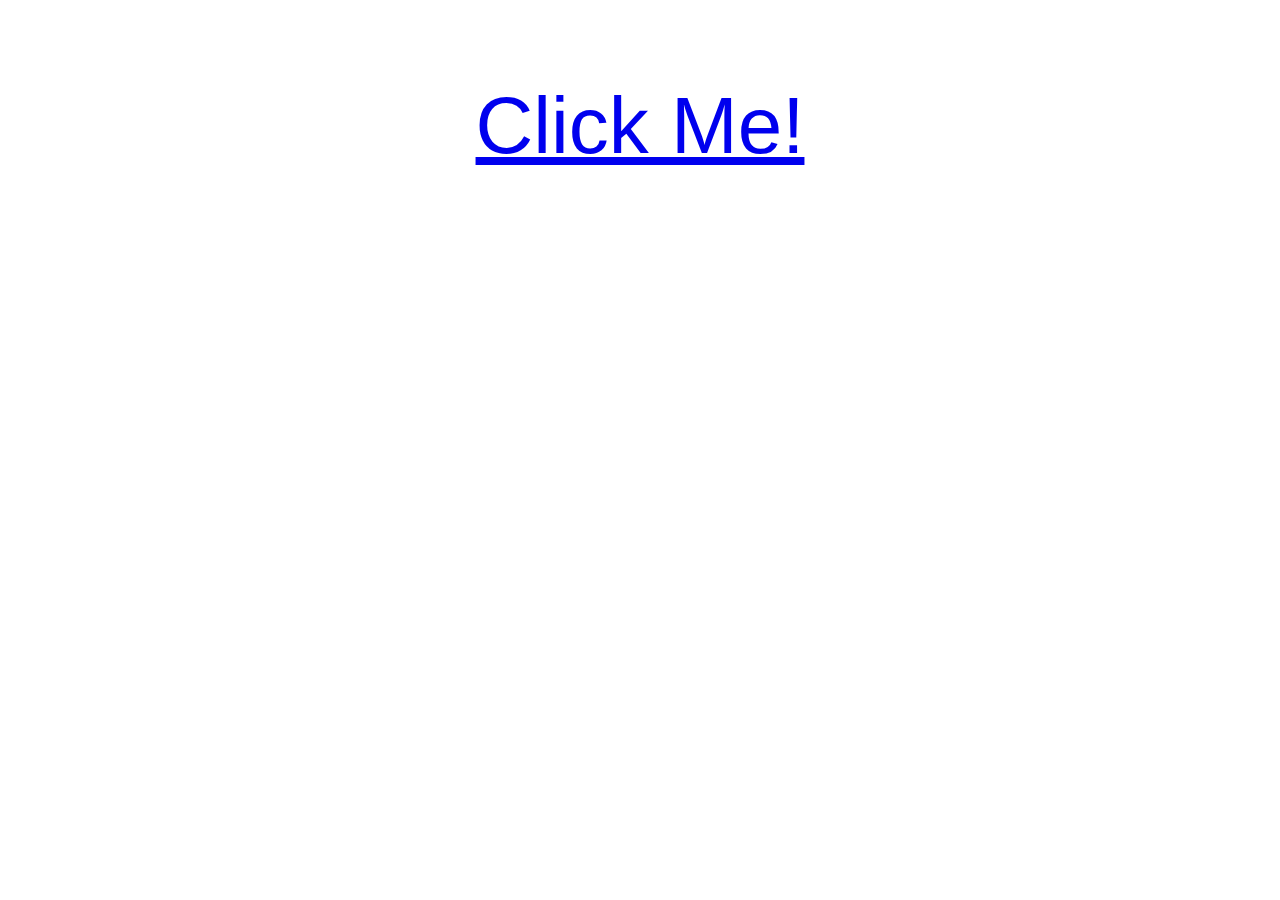
<file: example/index.html>
<!DOCTYPE html>
<title>whatever.js Example</title>
<script src="../test/jquery.js" type="text/javascript" charset="utf-8"></script>
<script src="../whenever.js" type="text/javascript" charset="utf-8"></script>
<link rel="stylesheet" href="styles.css" type="text/css" media="screen" title="no title" charset="utf-8">

<script type="text/javascript" charset="utf-8">
  whenever.actions.add({
    'Alert "([^""]*)"': function(value){
      alert(value);
      return false
    }
  })

  whenever('Click Me!').is('clicked').then('Alert "Hej!"')
</script>

<body>
  <div>
    <a href="#">Click Me!</a>
  </div>
</body>
</file>
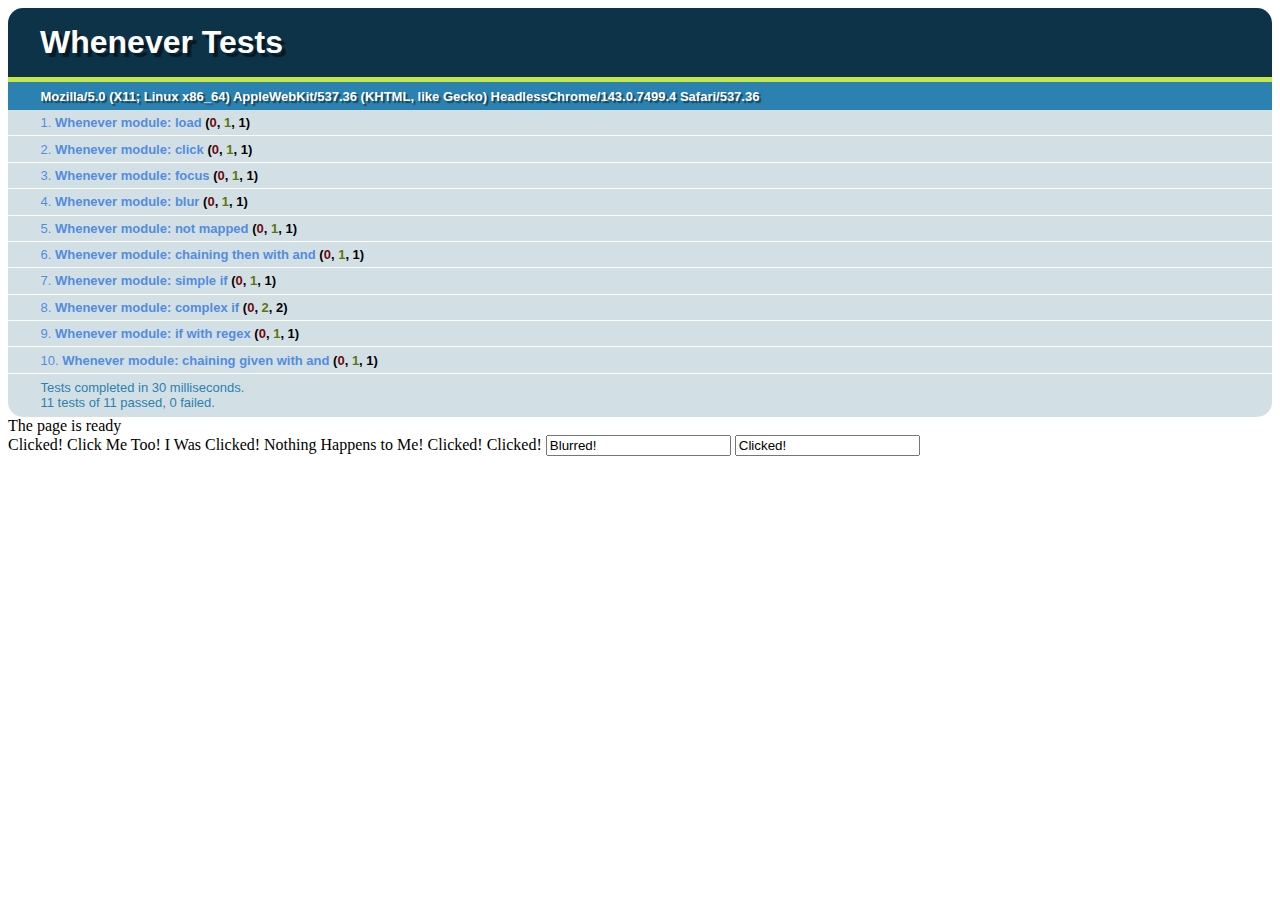
<file: test/index.html>
<!DOCTYPE HTML PUBLIC "-//W3C//DTD HTML 4.01 Transitional//EN" 
                    "http://www.w3.org/TR/html4/loose.dtd">
<html>
<head>
  <link rel="stylesheet" href="qunit.css" type="text/css" media="screen" />
  <script type="text/javascript" src="qunit.js"></script>
  <script type="text/javascript" src="jquery.js"></script>
  <script type="text/javascript" src="../whenever.js"></script>
  
  <script type="text/javascript" charset="utf-8">  
    whenever.definitions.add({
      'Click Me!':              'a#click-me',
      'And Me!':                'a#and-me',
      'Click Me Too!':          'a#click-me-too',
      'Focus Me!':              'input#focus-me',
      'Focus Me Too!':          'input#focus-me-too',
      'I am Blue':              'a#blue',
      'the page':               document,
      'Two Things to Me':       'a#two-things',
      'Nothing Happens to Me':  'a#nothing'
    })
    
    whenever.actions.add({
      'Change the text to "Clicked!"': function(){
        this.innerHTML = 'Clicked!'
      },
      'Change the value to "([^"]*)"': function(value){
        this.value = value
      },
      'let us know about it': function(){
        document.getElementById('ready').innerHTML = "The page is ready"
      },
      'Put "I Was" at the beginning': function(){
        this.innerHTML = "I Was " + this.innerHTML
      }
    })
    
    whenever.conditions.add({
      'one is two': function(){
        return 1 == 2
      },
      'the value is blue': function(){
        return this.value === 'Blue'
      },
      'this is true': function(){
        return true
      },
      'this is false': function(){
        return false
      },
      'I really am "([^"]*)"': function(value){
        return this.innerHTML === value
      }
    })
  
    whenever('Click Me!').is('clicked').then('Change the text to "Clicked!"')
    whenever('Focus Me!').is('focussed').then('Change the value to "Focussed!"')
    whenever('Focus Me!').is('blurred').then('Change the value to "Blurred!"')
    whenever("Not Mapped").is('clicked').then('Change the text to "Clicked!"')
    whenever  ('Click Me Too!')
      .is     ('clicked')
      .given  ('one is two')
      .then   ('Change the text to "Clicked!"')
    whenever  ('Focus Me Too!')
      .is     ('clicked')
      .given  ('the value is blue')
      .then   ('Change the value to "Clicked!"')
    whenever  ('Two Things to Me')
      .is     ('clicked')
      .then   ('Change the text to "Clicked!"')
      .and    ('Put "I Was" at the beginning')
    whenever  ('Nothing Happens to Me')
      .is     ('clicked')
      .given  ('this is true')
      .and    ('this is false')
      .then   ('Change the text to "Clicked!"')
    whenever  ('I am Blue')
      .is     ('clicked')
      .given  ('I really am "Blue"')
      .then   ('Change the text to "Clicked!"')
    whenever('the page').is('ready').then('let us know about it')
  
    module("Whenever")
    test("load", function(){
      var div = document.getElementById('ready')
      equals(div.innerHTML, 'The page is ready')
    })
    
    test("click", function(){
      var link = document.getElementById('click-me')
      triggerEvent(link, 'click')
      equals(link.innerHTML, 'Clicked!')
    })
    
    test("focus", function(){
      var input = document.getElementById('focus-me')
      triggerEvent(input, 'focus')
      equals(input.value, 'Focussed!')
    })
    
    test("blur", function(){
      var input = document.getElementById('focus-me')
      triggerEvent(input, 'blur')
      equals(input.value, 'Blurred!')
    })
    
    test("not mapped", function(){
      var link = document.getElementById('not-mapped')
      triggerEvent(link, 'click')
      equals(link.innerHTML, 'Clicked!')
    })
    
    test("chaining then with and", function(){
      var link = document.getElementById('two-things')
      triggerEvent(link, 'click')
      equals(link.innerHTML, 'I Was Clicked!')
    })
    
    test("simple if", function(){
      var link = document.getElementById('click-me-too')
      triggerEvent(link, 'click')
      equals(link.innerHTML, 'Click Me Too!')
    })
    
    test("complex if", function(){
      var input = document.getElementById('focus-me-too')
      triggerEvent(input, 'click')
      equals(input.value, 'Focus Me Too!')
      
      input.value = 'Blue'
      triggerEvent(input, 'click')
      equals(input.value, 'Clicked!')
    })
    
    test("if with regex", function(){
      var link = document.getElementById('blue')
      triggerEvent(link, 'click')
      equals(link.innerHTML, 'Clicked!')
    })
    
    test("chaining given with and", function(){
      var link = document.getElementById('nothing')
      triggerEvent(link, 'click')
      equals(link.innerHTML, 'Nothing Happens to Me!')
    })

  </script>
</head>
<body>
  <h1 id="qunit-header">Whenever Tests</h1>
  <h2 id="qunit-banner"></h2>
  <h2 id="qunit-userAgent"></h2>
  <ol id="qunit-tests"></ol>
</body>

<div id="ready"></div>
<a id="click-me">Click Me!</a>
<a id="click-me-too">Click Me Too!</a>
<a id="two-things">Two Things Happen to Me!</a>
<a id="nothing">Nothing Happens to Me!</a>
<a id="blue">Blue</a>
<a id="not-mapped">Not Mapped</a>
<input id="focus-me" type="text" name="focus-me" value="Focus Me!">
<input id="focus-me-too" type="text" name="focus-me-too" value="Focus Me Too!">


</html>
</file>
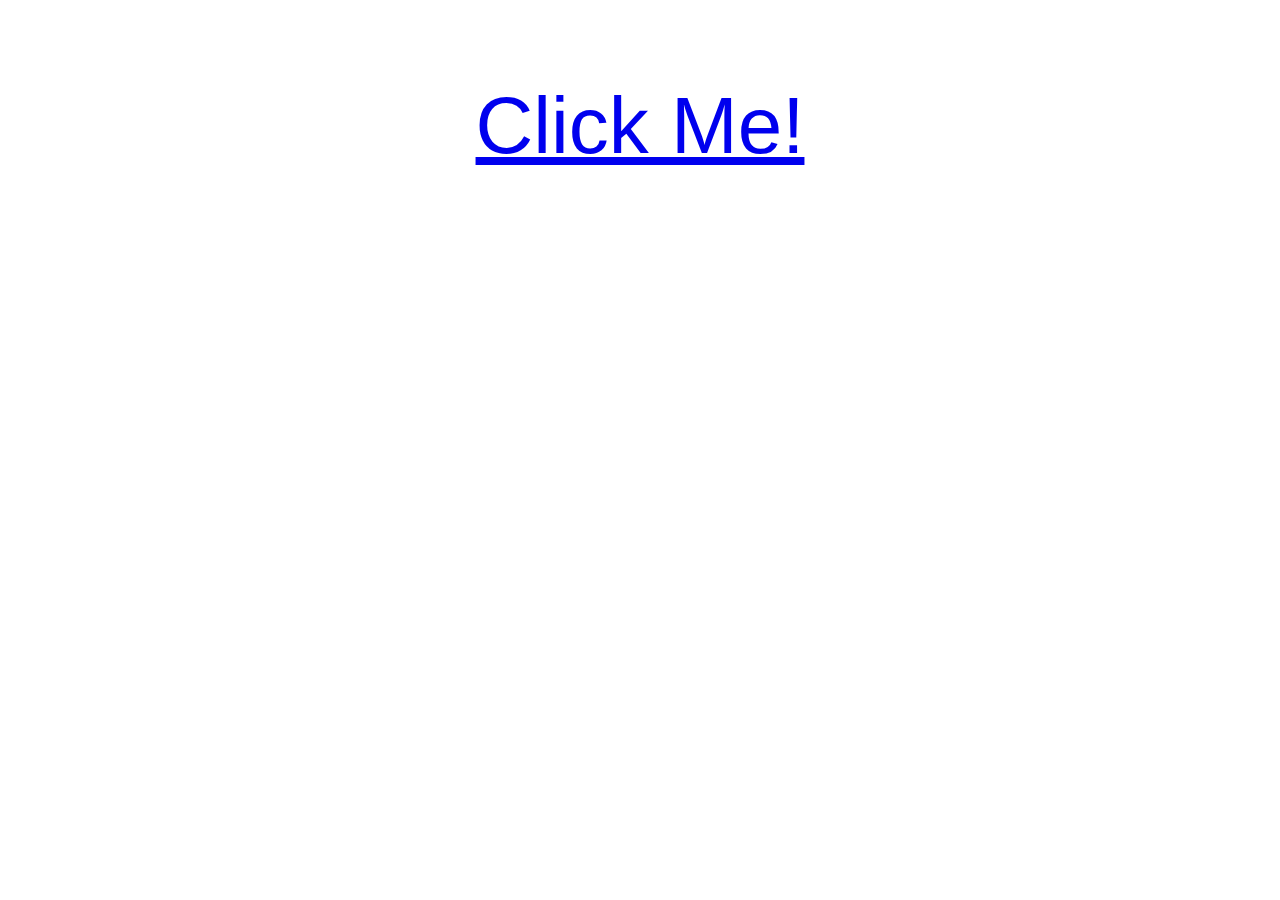
<file: example/hello_world.html>
<!DOCTYPE html>
<title>whatever.js Example</title>
<script src="../test/jquery.js" type="text/javascript" charset="utf-8"></script>
<script src="../whenever.js" type="text/javascript" charset="utf-8"></script>
<style type="text/css" media="screen">
  div { width: 100%; text-align: center; margin-top: 1em; font-family: Helvetica; font-size: 5em}
</style>

<script type="text/javascript" charset="utf-8">
  whenever.actions.add({
    'Alert "([^""]*)"': function(value){
      alert(value);
      return false
    }
  })

  whenever('Click Me!').is('clicked').then('Alert "Hej!"')
</script>

<body>
  <div>
    <a href="#">Click Me!</a>
  </div>
</body>
</file>
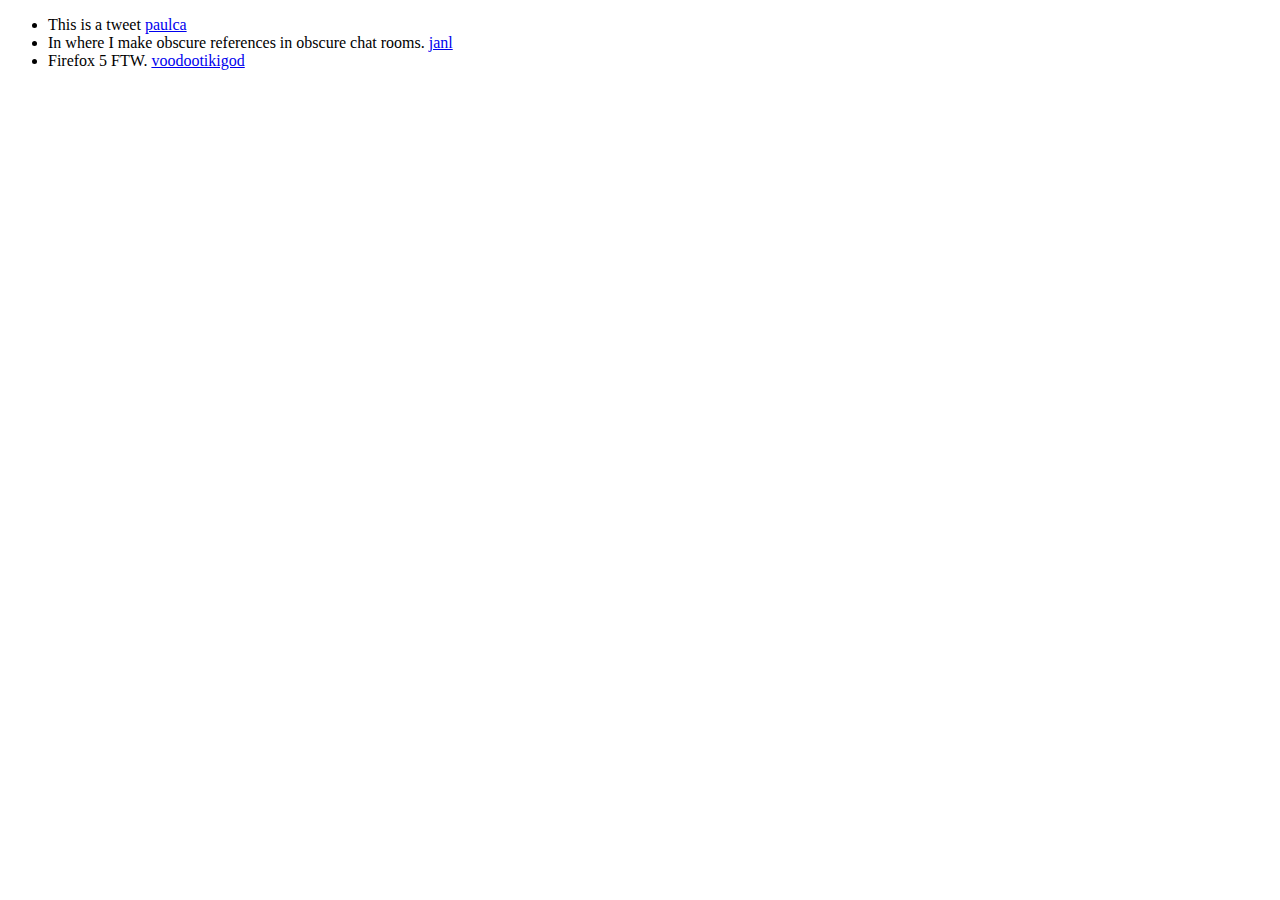
<file: example/twitter.html>
<!DOCTYPE html>
<title>whatever.js Example</title>
<script src="../test/jquery.js" type="text/javascript" charset="utf-8"></script>
<script src="../whenever.js" type="text/javascript" charset="utf-8"></script>
<style type="text/css" media="screen">
  div#more-info { display: none }
  li.tweet { cursor: pointer;}
</style>

<script type="text/javascript" charset="utf-8">
  var tweets = []

  whenever.definitions.add({
    'a tweet': 'li.tweet',
    'the close button on the more info pane': 'a#more-info-close-button'
  })

  whenever.actions.add({
    'close the more info pane': function(){
      $('div#more-info').hide('slide')
      return false
    },
    'get a list of tweets': function(){
      tweets = [
        {status: "This is a tweet", screen_name: 'paulca', bio: "I'm Irish"},
        {status: "In where I make obscure references in obscure chat rooms.", screen_name: 'janl', bio: "I'm German"},
        {status: "Firefox 5 FTW.", screen_name: 'voodootikigod', bio: "I'm Crazy"}
      ]
    },
    'show more information about it': function(){
      var tweet_id = $(this).data('tweet-id')
      var tweet = tweets[tweet_id]
      $('div#more-info').show('slide')
      $('dd#screen-name').text(tweet.screen_name)
      $('dd#bio').text(tweet.bio)
    },
    'show them': function(){
      for(var index in tweets)
      {
        var tweet = tweets[index]
        $('div#list-of-tweets ul').append((
          '<li class="tweet" data-tweet-id="' + index + '">' +
            tweet.status + ' ' +
            '<a href="http://twitter.com/' + tweet.screen_name + '">' +
              tweet.screen_name +
            '</a>' +
          '</li>'
        ))
      }
    }
  })

  whenever('the page').is('ready')
    .then ('get a list of tweets')
    .and  ('show them')
  whenever('a tweet').is('clicked').then('show more information about it')
  whenever('the close button on the more info pane').is('clicked')
    .then('close the more info pane')
</script>

<body>
  <div id="list-of-tweets">
    <ul>
    </ul>
  </div>
  <div id="more-info">
    <a href="#" id="more-info-close-button">Close</a>
    <dl>
      <dt>Screen Name</dt>
      <dd id="screen-name"></dd>
      
      <dt>Bio</dt>
      <dd id="bio"></dd>
    </dl>
  </div>
</body>
</file>
<file: example/styles.css>
div { width: 100%; text-align: center; margin-top: 1em; font-family: Helvetica; font-size: 5em}
</file>
<file: test/qunit.css>
ol#qunit-tests {
	font-family:"Helvetica Neue Light", "HelveticaNeue-Light", "Helvetica Neue", Calibri, Helvetica, Arial;
	margin:0;
	padding:0;
	list-style-position:inside;

	font-size: smaller;
}
ol#qunit-tests li{
	padding:0.4em 0.5em 0.4em 2.5em;
	border-bottom:1px solid #fff;
	font-size:small;
	list-style-position:inside;
}
ol#qunit-tests li ol{
	box-shadow: inset 0px 2px 13px #999;
	-moz-box-shadow: inset 0px 2px 13px #999;
	-webkit-box-shadow: inset 0px 2px 13px #999;
	margin-top:0.5em;
	margin-left:0;
	padding:0.5em;
	background-color:#fff;
	border-radius:15px;
	-moz-border-radius: 15px;
	-webkit-border-radius: 15px;
}
ol#qunit-tests li li{
	border-bottom:none;
	margin:0.5em;
	background-color:#fff;
	list-style-position: inside;
	padding:0.4em 0.5em 0.4em 0.5em;
}

ol#qunit-tests li li.pass{
	border-left:26px solid #C6E746;
	background-color:#fff;
	color:#5E740B;
	}
ol#qunit-tests li li.fail{
	border-left:26px solid #EE5757;
	background-color:#fff;
	color:#710909;
}
ol#qunit-tests li.pass{
	background-color:#D2E0E6;
	color:#528CE0;
}
ol#qunit-tests li.fail{
	background-color:#EE5757;
	color:#000;
}
ol#qunit-tests li strong {
	cursor:pointer;
}
h1#qunit-header{
	background-color:#0d3349;
	margin:0;
	padding:0.5em 0 0.5em 1em;
	color:#fff;
	font-family:"Helvetica Neue Light", "HelveticaNeue-Light", "Helvetica Neue", Calibri, Helvetica, Arial;
	border-top-right-radius:15px;
	border-top-left-radius:15px;
	-moz-border-radius-topright:15px;
	-moz-border-radius-topleft:15px;
	-webkit-border-top-right-radius:15px;
	-webkit-border-top-left-radius:15px;
	text-shadow: rgba(0, 0, 0, 0.5) 4px 4px 1px;
}
h2#qunit-banner{
	font-family:"Helvetica Neue Light", "HelveticaNeue-Light", "Helvetica Neue", Calibri, Helvetica, Arial;
	height:5px;
	margin:0;
	padding:0;
}
h2#qunit-banner.qunit-pass{
	background-color:#C6E746;
}
h2#qunit-banner.qunit-fail, #qunit-testrunner-toolbar {
	background-color:#EE5757;
}
#qunit-testrunner-toolbar {
	font-family:"Helvetica Neue Light", "HelveticaNeue-Light", "Helvetica Neue", Calibri, Helvetica, Arial;
	padding:0;
	/*width:80%;*/
	padding:0em 0 0.5em 2em;
	font-size: small;
}
h2#qunit-userAgent {
	font-family:"Helvetica Neue Light", "HelveticaNeue-Light", "Helvetica Neue", Calibri, Helvetica, Arial;
	background-color:#2b81af;
	margin:0;
	padding:0;
	color:#fff;
	font-size: small;
	padding:0.5em 0 0.5em 2.5em;
	text-shadow: rgba(0, 0, 0, 0.5) 2px 2px 1px;
}
p#qunit-testresult{
	font-family:"Helvetica Neue Light", "HelveticaNeue-Light", "Helvetica Neue", Calibri, Helvetica, Arial;
	margin:0;
	font-size: small;
	color:#2b81af;
	border-bottom-right-radius:15px;
	border-bottom-left-radius:15px;
	-moz-border-radius-bottomright:15px;
	-moz-border-radius-bottomleft:15px;
	-webkit-border-bottom-right-radius:15px;
	-webkit-border-bottom-left-radius:15px;
	background-color:#D2E0E6;
	padding:0.5em 0.5em 0.5em 2.5em;
}
strong b.fail{
	color:#710909;
	}
strong b.pass{
	color:#5E740B;
	}
</file>
